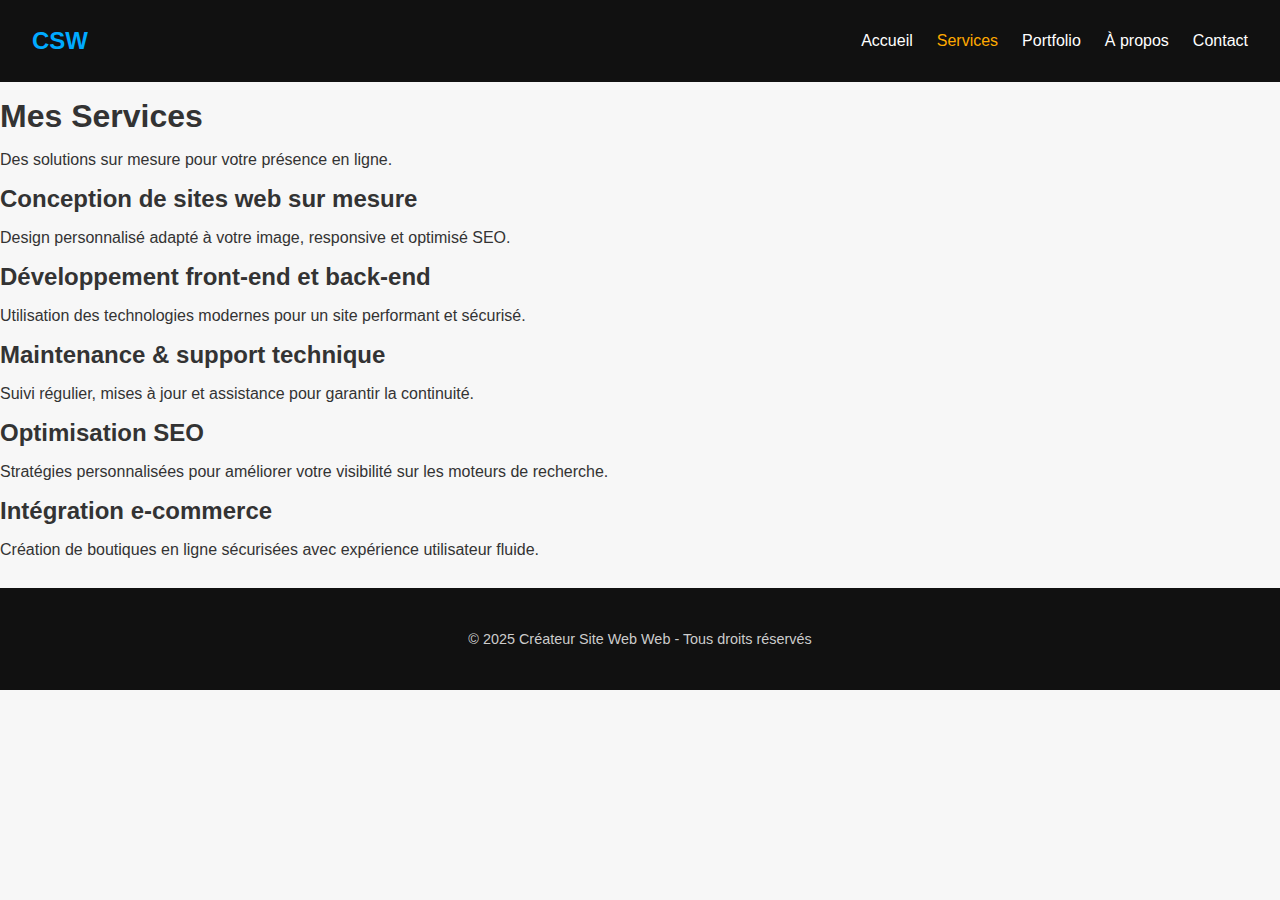
<file: services.html>
<!DOCTYPE html>
<html lang="fr">
<head>
  <meta charset="UTF-8" />
  <meta name="viewport" content="width=device-width, initial-scale=1" />
  <title>Créateur Site Web Web - Services</title>
  <link rel="stylesheet" href="styles.css" />
</head>
<body>
  <header>
    <nav class="navbar">
      <a href="index.html" class="logo">CSW</a>
      <ul class="nav-links">
        <li><a href="index.html">Accueil</a></li>
        <li><a href="services.html" class="active">Services</a></li>
        <li><a href="portfolio.html">Portfolio</a></li>
        <li><a href="about.html">À propos</a></li>
        <li><a href="contact.html">Contact</a></li>
      </ul>
    </nav>
  </header>

  <main>
    <section class="page-header">
      <h1>Mes Services</h1>
      <p>Des solutions sur mesure pour votre présence en ligne.</p>
    </section>

    <section class="services-list">
      <article class="service">
        <h2>Conception de sites web sur mesure</h2>
        <p>Design personnalisé adapté à votre image, responsive et optimisé SEO.</p>
      </article>

      <article class="service">
        <h2>Développement front-end et back-end</h2>
        <p>Utilisation des technologies modernes pour un site performant et sécurisé.</p>
      </article>

      <article class="service">
        <h2>Maintenance & support technique</h2>
        <p>Suivi régulier, mises à jour et assistance pour garantir la continuité.</p>
      </article>

      <article class="service">
        <h2>Optimisation SEO</h2>
        <p>Stratégies personnalisées pour améliorer votre visibilité sur les moteurs de recherche.</p>
      </article>

      <article class="service">
        <h2>Intégration e-commerce</h2>
        <p>Création de boutiques en ligne sécurisées avec expérience utilisateur fluide.</p>
      </article>
    </section>
  </main>

  <footer>
    <p>© 2025 Créateur Site Web Web - Tous droits réservés</p>
  </footer>
</body>
</html>
</file>
<file: styles.css>
/* =========================
   Styles généraux
========================= */
body {
  margin: 0;
  font-family: 'Segoe UI', Tahoma, Geneva, Verdana, sans-serif;
  background-color: #f7f7f7;
  color: #333;
}

a {
  text-decoration: none;
  color: inherit;
}

h1, h2, h3 {
  margin: 0.5em 0;
}

/* =========================
   Barre de navigation
========================= */
.navbar {
  display: flex;
  justify-content: space-between;
  align-items: center;
  background-color: #111;
  padding: 1em 2em;
}

.navbar .logo {
  color: #00aaff;
  font-size: 1.5em;
  font-weight: bold;
}

.nav-links {
  list-style: none;
  display: flex;
  gap: 1.5em;
}

.nav-links li a {
  color: white;
  font-weight: 500;
  transition: color 0.3s;
}

.nav-links li a:hover,
.nav-links li a.active {
  color: #ffaa00;
}

/* =========================
   Section bannière "À propos"
========================= */
.about-header {
  position: relative;
  text-align: center;
  color: white;
}

.hero-banner {
  width: 100%;
  height: 300px;
  object-fit: cover;
  display: block;
}

.section-text {
  position: absolute;
  top: 50%;
  left: 50%;
  transform: translate(-50%, -50%);
  background: rgba(0, 0, 0, 0.5);
  padding: 1.5em 2em;
  border-radius: 10px;
  text-align: center;
}

.section-text h1 {
  font-size: 2.5em;
  margin-bottom: 0.5em;
  color: #ffaa00;
}

.section-text p {
  font-size: 1.2em;
  margin: 0;
}

/* =========================
   Section contenu "À propos"
========================= */
.about-content {
  display: flex;
  flex-wrap: wrap;
  justify-content: center;
  align-items: center;
  gap: 3em;
  padding: 4em 2em;
  background-color: #fff;
}

.section-image {
  max-width: 400px;
  width: 100%;
  border-radius: 10px;
  box-shadow: 0 4px 8px rgba(0, 0, 0, 0.2);
}

.text-block {
  max-width: 600px;
}

.text-block h2 {
  color: #00aaff;
  font-size: 2em;
  margin-bottom: 0.5em;
}

.text-block p {
  font-size: 1.1em;
  line-height: 1.6;
}

/* =========================
   Pied de page
========================= */
footer {
  text-align: center;
  padding: 2em;
  background-color: #111;
  color: #ccc;
  font-size: 0.9em;
  margin-top: 2em;
}
/* =========================
   Section Services
========================= */
.services-container {
  display: flex;
  flex-wrap: wrap;
  justify-content: center;
  gap: 2.5em;
  padding: 4em 2em;
  background-color: #fff;
}

.service-card {
  background-color: #f0f0f0;
  border-radius: 10px;
  width: 300px;
  text-align: center;
  padding: 2em 1.5em;
  box-shadow: 0 4px 12px rgba(0, 0, 0, 0.1);
  transition: transform 0.3s ease, box-shadow 0.3s ease;
}

.service-card:hover {
  transform: translateY(-5px);
  box-shadow: 0 6px 18px rgba(0, 0, 0, 0.2);
}

.service-image {
  width: 100%;
  height: 180px;
  object-fit: cover;
  border-radius: 8px;
  margin-bottom: 1em;
}

.service-card h2 {
  color: #00aaff;
  font-size: 1.5em;
  margin-bottom: 0.5em;
}

.service-card p {
  font-size: 1em;
  line-height: 1.5;
  color: #444;
}
/* =========================
   Section Portfolio
========================= */
.portfolio-gallery {
  display: flex;
  flex-wrap: wrap;
  justify-content: center;
  gap: 2em;
  padding: 4em 2em;
  background-color: #fefefe;
}

.portfolio-item {
  width: 300px;
  background-color: #f7f7f7;
  border-radius: 10px;
  overflow: hidden;
  box-shadow: 0 4px 12px rgba(0,0,0,0.1);
  transition: transform 0.3s ease, box-shadow 0.3s ease;
  text-align: center;
}

.portfolio-item:hover {
  transform: translateY(-5px);
  box-shadow: 0 6px 16px rgba(0,0,0,0.15);
}

.portfolio-item img {
  width: 100%;
  height: 180px;
  object-fit: cover;
}

.portfolio-item h3 {
  margin: 1em 0;
  color: #0077cc;
  font-size: 1.2em;
}
</file>
